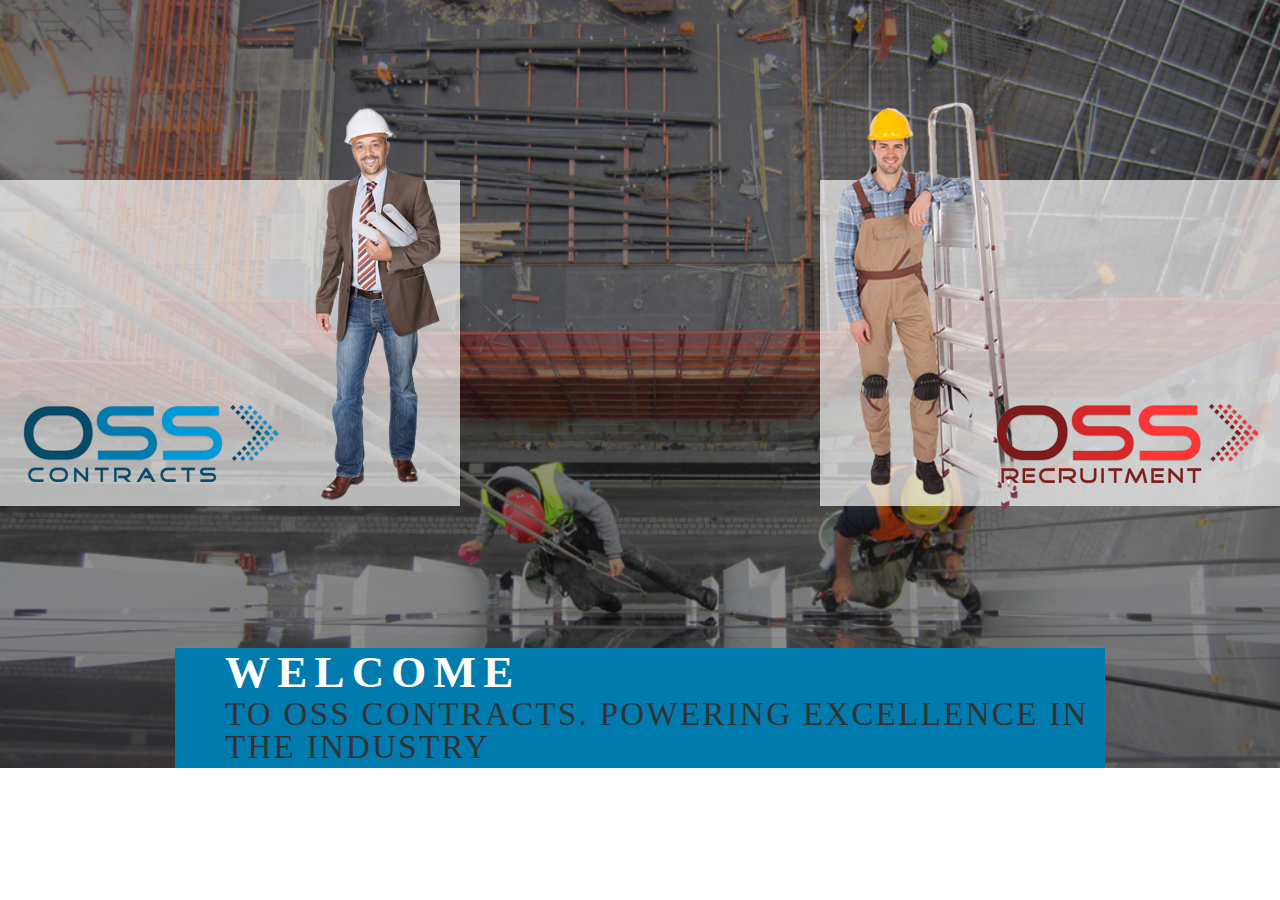
<file: creativeDesign/index.html>
<!doctype html>
<html>
<head>
	<title>OSS contracts</title>
	<link rel="stylesheet" href="css/style.css" type="text/css" />
</head>
<body>
<div class="outer-wrapper">
	<div class="wrapper">
		<div class="content">
			<div class="part1">
				<a href="http://www.thinkfsg.com/ " class="contracts"></a>
				<div class="avatar1"></div>
			</div>
			<div class="part2">
				<div class="avatar2"></div>
				<a href="http://www.thinkfsg.com/ " class="recruitment"></a>
			</div>
		</div><!--end content-->
		<div class="footer">
			<h1 class="welcome">WELCOME</h1>
			<h2 class="sub">TO OSS CONTRACTS. POWERING EXCELLENCE IN THE INDUSTRY</h2>
		</div><!--end footter-->
	</div><!--end wrapper-->
</div><!--end-outer-wrapper-->
</body>
</html>
</file>
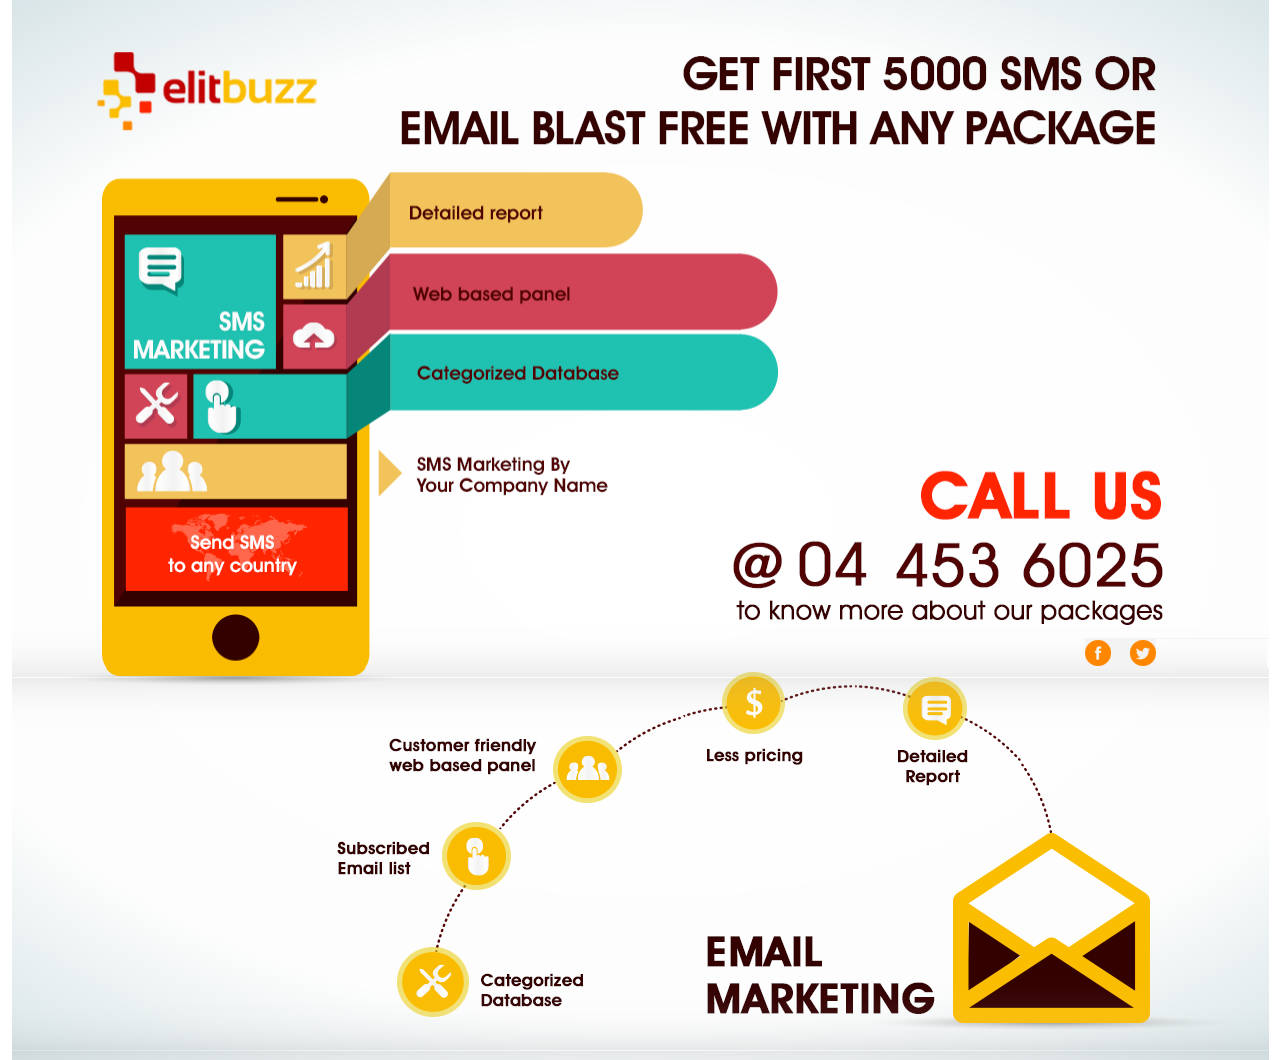
<file: creativeDesign_2/index.html>
<!doctype html>
<html>
	<head>
	<title>elitbuzz</title>
	<style type="text/css">
		/*Reset*/
		body, div, img {display:block;border:0;outline:0;margin: 0;padding:0;}
		
		
	</style>
	</head>
<body>
	<div>
		<table width="1257" height="637" bgcolor="#f3f3f3" align="center" border="0" cellspacing="0" cellpadding="0" valign="bottom" border-spacing="0" border-collapse="collapse">
			<tbody>
			<tr><td colspan="4" width="1257" height="637"><img src="header1.png" alt="elitbuzz" width="1257" height="638"/></td></tr>
			<tr><td width="1073"><img src="contentrowleft.png" width="1073" height="30" /></td><td align="left" width="45"><a href="https://www.facebook.com/elitbuzz"><img src="facebook.png" title="Facebook" alt="Facebook"/></a></td><td align="left"><a href="https://www.twitter.com/Elitbuzz"><img src="twitter.png" title="Twitter" alt="Twitter"/></a></td><td align="left" width="113"><img src="contentrowright.png"/></td></tr>
			<tr><td colspan="4"  border="0"><img src="footer.png" /></td></tr>
			</tbody>
		</table>
	</div>
</body>
</html>
</file>
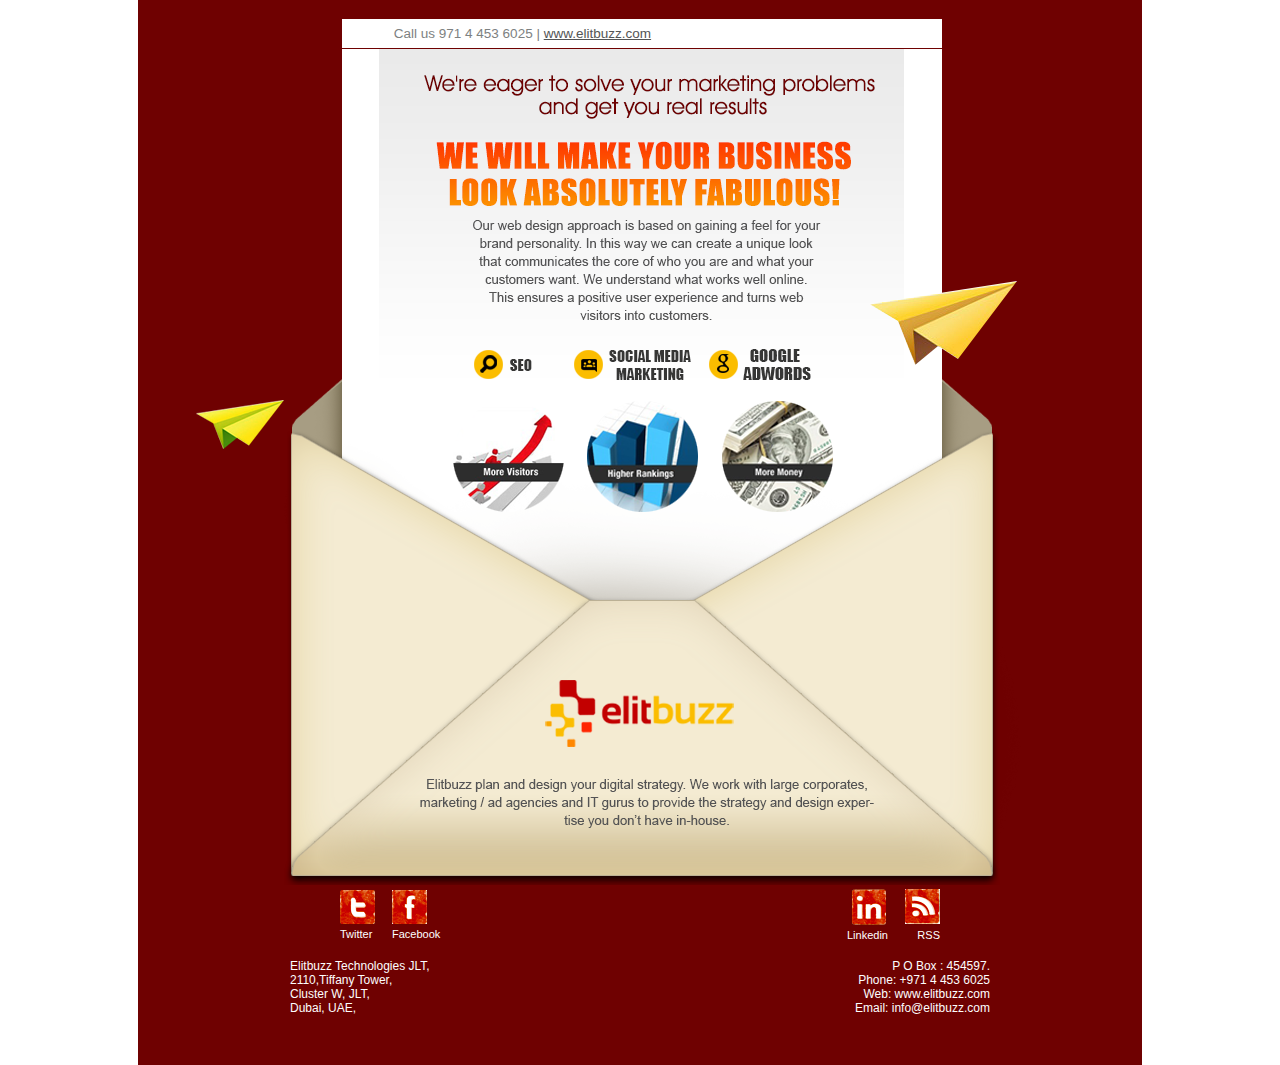
<file: creativeDesign_3/index.html>
<!doctype html>
<html>
	<head>
	<title>Elitbuzz
	</title>
	</head>
	<body style="margin:0;padding:0;">
		<table width="1000" height="1065" bgcolor="#6F0101" align="center" border="0" cellspacing="0" cellpadding="0" valign="top">
			<tr>
				<td>
					<table width="1000" height="78%" bgcolor="" align="center" valign="top" cellspacing="0" cellpadding="0">
						<tr><td><span style="color:#6F0101;">|</span></td></tr>
						<tr>
							<td></td>
							<td width="1000" height="30">
							<table width="600" height="78%" bgcolor="white" align="center" valign="top" cellspacing="0" cellpadding="0"><tr><td>
							<pre style="color: rgb(125,129,129);font-family: arial;font-size: 13.53px;margin:7px;">&nbsp;&nbsp;&nbsp;&nbsp;&nbsp;&nbsp;&nbsp;&nbsp;&nbsp;&nbsp;&nbsp;&nbsp;Call us 971 4 453 6025 | <a href="http://www.elitbuzz.com" class="callus" style="color: rgb(84,85,85);">www.elitbuzz.com</a></pre>
							</td></tr></table>
							</td>
							<td></td>
							
						</tr>
						<tr>
							<td width="100"></td>
							<td colspan="6" ><img src="images/maincover.png" /></td>
							<td></td>
						</tr>
					</table>
					
					<table width="600" bgcolor="" align="center" valign="top" cellspacing="0" cellpadding="0">
						<tr>
							<td width="52" style="text-align:left;"><a href="https://www.twitter.com/Elitbuzz" class="ico2" style="text-decoration:none;"><img src="images/twitter.png" title="Twitter"/><p style="color:white;font-size:11px;font-family: arial;margin:0;">Twitter</p></a></td>
							<td><a href="https://www.facebook.com/elitbuzz" class="ico2"  style="text-decoration:none;"><img src="images/fb.png" title="Facebook"/><p style="color:white;font-size:11px;font-family: arial;margin:0;">Facebook</p></a></td>
							<td style="text-align:right;"><a href="http://www.linkedin.com/company/elitbuzz-technologies-jlt-?trk=top_nav_home" class="ico2" style="text-decoration:none;"><img src="images/linkedin.png" title="Linkedin"/><p style="color:white;font-size:11px;font-family: arial;margin:0;">Linkedin</p></a></td>
							<td width="52" style="text-align:right;"><a href="https://twitter.com/Elitbuzz" class="ico2" style="text-decoration:none;"><img src="images/rss.png" title="Rss"/><p style="color:white;font-size:11px;font-family: arial;margin:0;">RSS</p></a></td>
						</tr>
					</table>
					<table width="700" bgcolor="" align="center" valign="top" cellspacing="0" cellpadding="0">
						<tr>
							<td>
								<div class="address">
									<p style="color:#6F0101;margin:0;">|</p>
									<p style="color:white;color: rgb(253,253,253);font-size: 12px;font-family: arial;margin:0;">Elitbuzz Technologies JLT,<br />2110,Tiffany Tower,<br />Cluster W, JLT,<br />Dubai, UAE,</p>
									<p style="color:#6F0101">|</p>
								</div>
							</td>
							<td style="text-align:right;">
								<div class="contact">
									<p style="color:#6F0101;margin:0;">|</p>
									<p style="color:white;color: rgb(253,253,253);font-size: 12px;font-family: arial;margin:0;">P O Box : 454597.<br />Phone: +971 4 453 6025<br />Web: <a href="http://www.elitbuzz.com" style="color:white;text-decoration:none;">www.elitbuzz.com</a><br />Email: info@elitbuzz.com</p>
									<p style="color:#6F0101">|</p>
								</div>
							</td>
						</tr>
					</table>
				</td>
			</tr>
		</table>
	</body>
</html>
</file>
<file: creativeDesign/css/style.css>
/*Reset*/
body,h1,h2,img,a,div {dispay: block;margin:0;padding:0;border:0;outline:0;}
a {text-decoration: none;}
a:hover {cursor:pointer;}

/******************************************************************Layout*/
.outer-wrapper {
	width: 100%;
	min-width: 1024px;
	height: 768px;
	display: block;
	margin: 0 auto;
	background: url("../images/background.png") no-repeat;
	background-size: 100%;
}
.wrapper {
	width: 100%px;
	height: 768px;
	margin: 0 auto;
	background: url("../images/backgradient2.png") repeat-x;
	background-size: 100%;
}
/*****************************************************************Content*/
.content {
	height: 648px;
}
.part1, .part2 {
	width: 460px;
	height: 326px;
	display: block;
	background: url("../images/part2bg.png") no-repeat;
	margin-top: 180px;
	overflow: visible;
	position: relative;
}
.part1 {float:left;}
.part2 {float:right;}
.part2: after {content:'';display:block;clear:both;}
.avatar1, .avatar2 {
	width: 132px;
	height: 410px;
	display: inline-block;
	position: absolute;
	background-position-y:4px;
}
.contracts {width:260px;height:81px;background: url("../images/osscontracts.png") no-repeat;display:inline-block;position: absolute;left:0;bottom:0;margin:22px;}
.recruitment {width:268px;height:81px;background: url("../images/ossrecruitments.png") no-repeat;display:inline-block;position: absolute;right:0;bottom:0;margin:22px;}
.avatar1 {
	right:15px;bottom:-2px;
	background: url("../images/avatar1.png") no-repeat;
	background-size: 100%;
	background-position: 0px 4px;
}
.avatar2 {
	width: 188px;
	left:12px;bottom:-5px;
	background: url("../images/avatar2.png") no-repeat;
	
}
/*****************************************************************Footer*/
.footer {
	clear: both;
	width: 930px;
	height: 120px;
	background: rgb(0,123,174);
	margin: 0 auto;
}
.footer h1 {
	color: white;
	font-size: 45px;
	font-family:"Agency FB";
	margin-left: 50px;
	line-height: 1.1em;
	letter-spacing: 0.16em;
}
.footer h2 {
	color: rgb(51,51,51);
	font-size: 33px;
	font-weight: lighter;
	font-family:"Agency FB";
	margin-left: 50px;
	line-height: 1em;
	letter-spacing: 0.03em;
}
@media screen and (-webkit-min-device-pixel-ratio:0) {
.footer h2 {
	letter-spacing: 0.07em;
}
}
</file>
